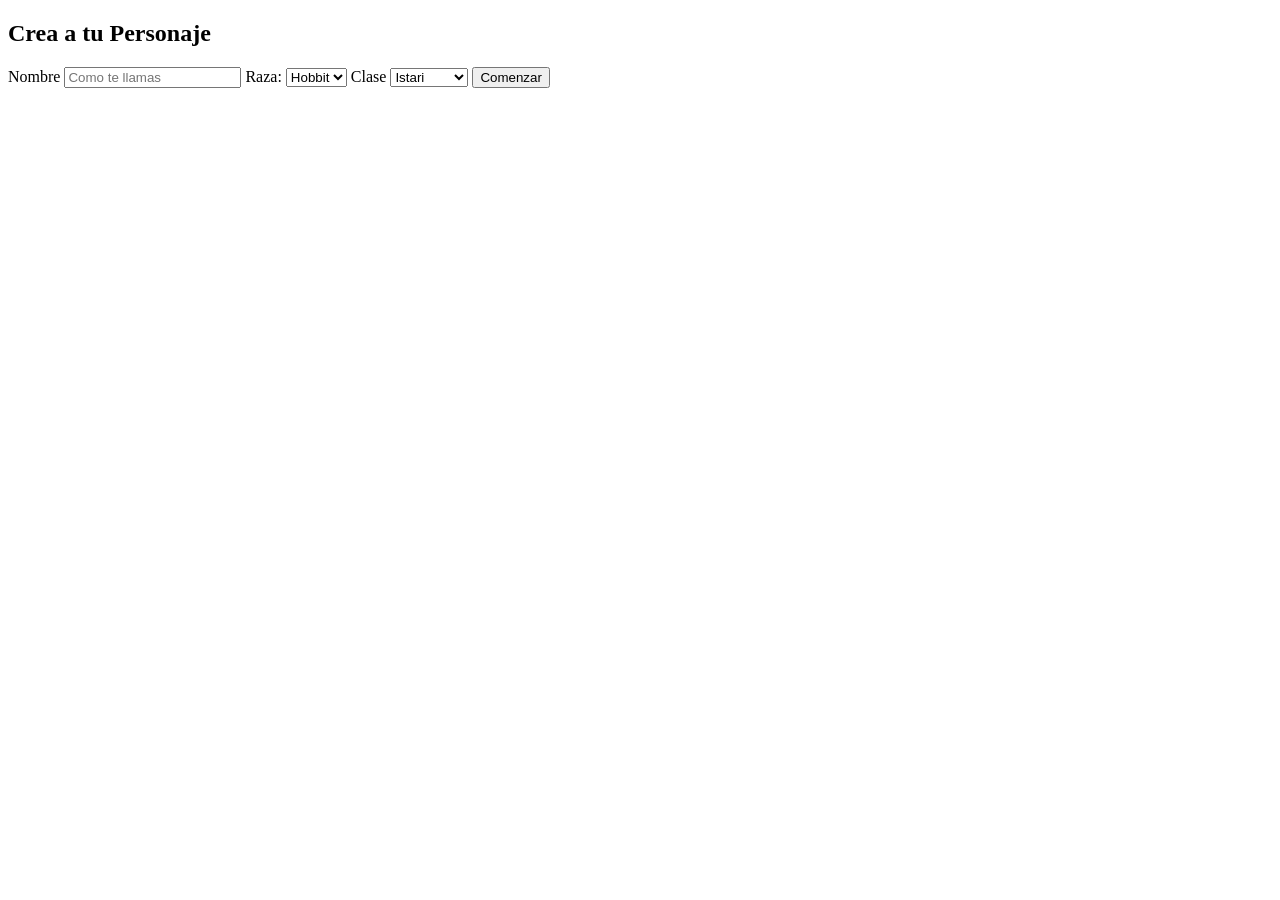
<file: personaje.html>
<!DOCTYPE html>
<html lang="es">
<head>
    <meta charset="UTF-8">
    <meta name="viewport" content="width=device-width, initial-scale=1.0">
    <title>personaje</title>
</head>
<body>
    <h2>Crea a tu Personaje</h2>
    <label for="nombre">Nombre</label>
    <input type="text" id="nombre" placeholder="Como te llamas">
    <label for="raza">Raza:</label>
    <select id="raza">
        <option value="hobbit">Hobbit</option>
        <option value="enano">Enano</option>
        <option value="elfo">Elfo</option>
    </select>
    <label for="clase">Clase</label>
    <select id="clase">
        <option value="mago">Istari</option>
        <option value="montaraz">Montaraz</option>
        <option value="rogue">Rogue</option>
    </select> 
    <button>Comenzar</button>
</body>
</html>
</file>
